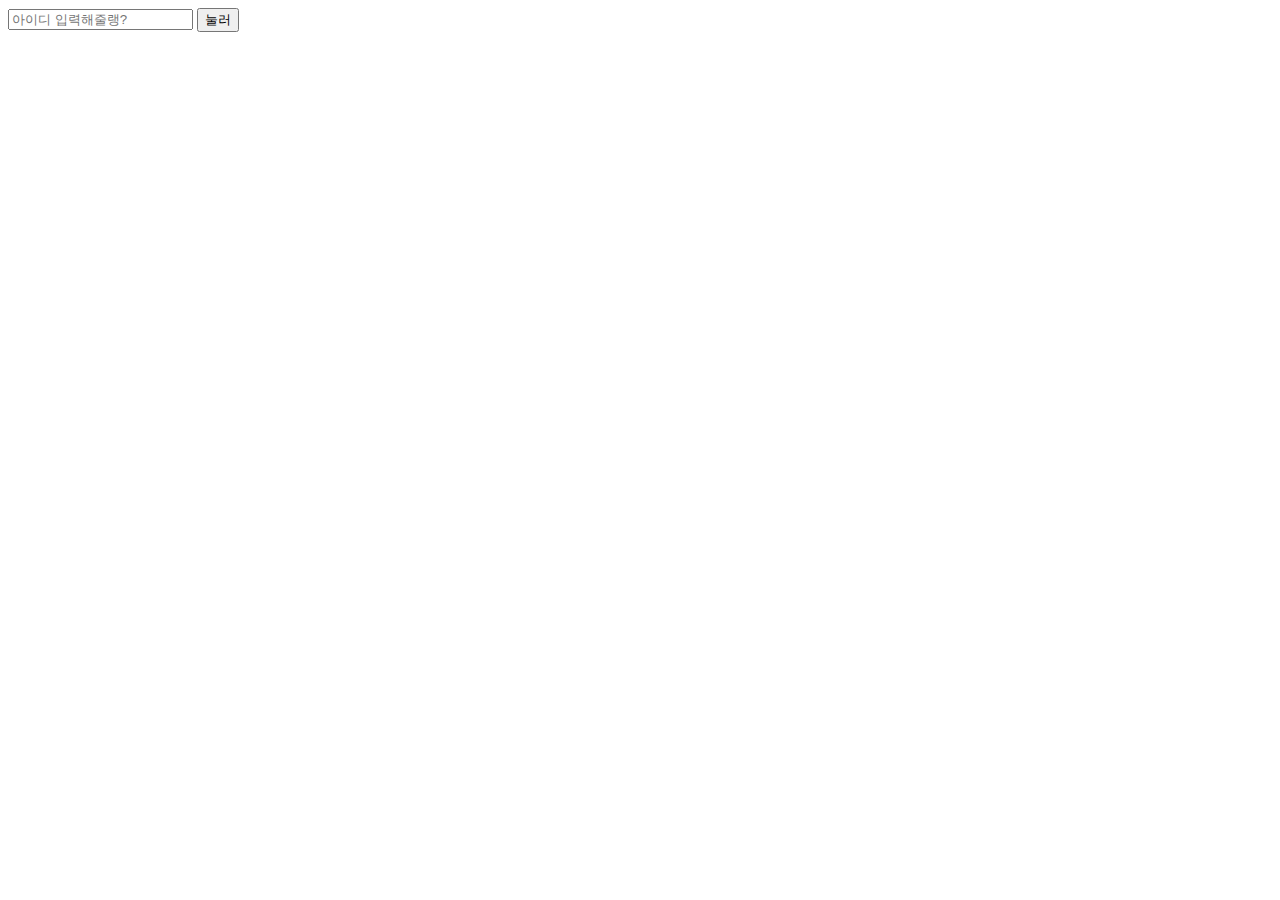
<file: JS-study/chromeApp/login/index.html>
<!DOCTYPE html>
<html lang="ko">
<head>
	<meta charset="UTF-8">
	<meta name="viewport" content="width=device-width, initial-scale=1.0">
	<title>login</title>

	<!-- css -->
	<link rel="stylesheet" href="./css/login.css">
</head>
<body>
	<h1 id="greeting" class="hidden"></h1>
	<form id="login-form" class="hidden">
		<input required maxlength="20" type="text" placeholder="아이디 입력해줄랭?">
		<button>눌러</button>
	</form>

	<!-- js -->
	<script src="js/login.js"></script>
</body>
</html>
</file>
<file: JS-study/chromeApp/login/css/login.css>
.hidden {display: none;}
</file>
